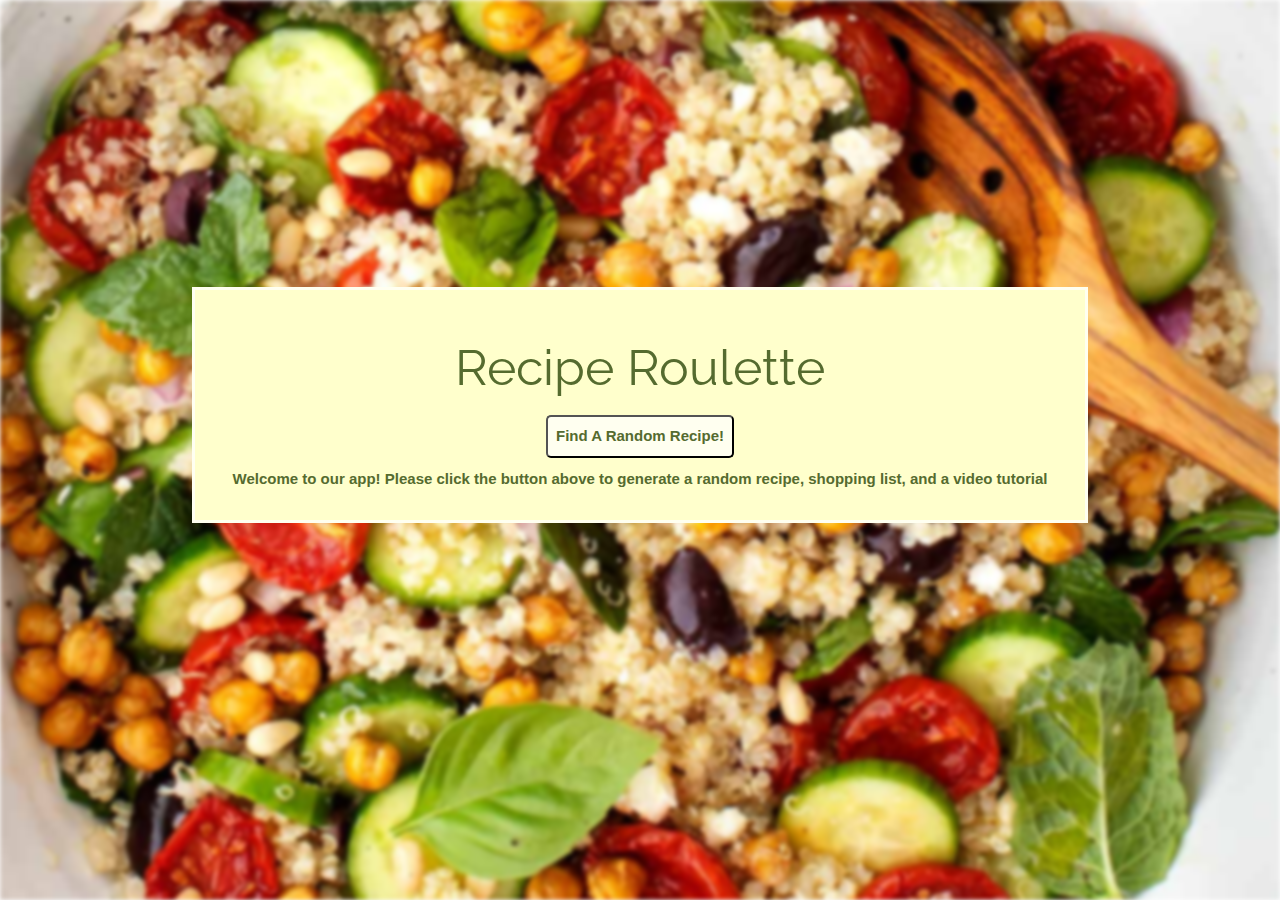
<file: index.html>
<!DOCTYPE html>
<html lang="en">

<head>
    <meta charset="UTF-8">
    <meta http-equiv="X-UA-Compatible" content="IE=edge">
    <meta name="viewport" content="width=device-width, initial-scale=1.0">
    <script src="https://code.jquery.com/jquery-3.6.0.js"
        integrity="sha256-H+K7U5CnXl1h5ywQfKtSj8PCmoN9aaq30gDh27Xc0jk=" crossorigin="anonymous">
    </script>
    <link rel="stylesheet" href="https://www.w3schools.com/w3css/4/w3.css">
    <link rel="stylesheet" href="./assets/css/style.css" />
    <link rel="preconnect" href="https://fonts.googleapis.com">
    <link rel="preconnect" href="https://fonts.gstatic.com" crossorigin>
    <link href="https://fonts.googleapis.com/css2?family=Raleway:ital@1&display=swap" rel="stylesheet">

    <title>Homepage</title>
</head>

<body>
    <div class="bg-image"></div>

    <div class="bg-text w3-cell w3-cell-middle w3-pale-yellow">
        <h1 class="w3-animate-zoom" style="font-size:50px">Recipe Roulette</h1>
        <button type="button" id="recipebutton" class="btn">Find A Random Recipe!</button>
        <p>Welcome to our app! Please click the button above to generate a random recipe, shopping list, and a video
            tutorial</p>
    </div>

    <!-- Will add previous recipes -->
    <!--<main id="container" class="prev-text w3-pale-yellow">
        <div id="previouscontainer">
            <h2>Previous recipes</h2>
            <div id="previousrecipes">
                <ul id="recipelist" style="list-style: none;">
                    <li><a href="#placeholder">oldreciple</a></li>
                    <li><a href="#placeholder">oldreciple</a></li>
                    <li><a href="#placeholder">oldreciple</a></li>
                </ul>
            </div>

    </main>-->
    <script src="./assets/js/homepage.js"></script>
    <script src="https://code.jquery.com/jquery-3.6.0.js"
        integrity="sha256-H+K7U5CnXl1h5ywQfKtSj8PCmoN9aaq30gDh27Xc0jk=" crossorigin="anonymous"></script>
    <script defer src="https://code.getmdl.io/1.3.0/material.min.js"></script>
</body>

</html>
</file>
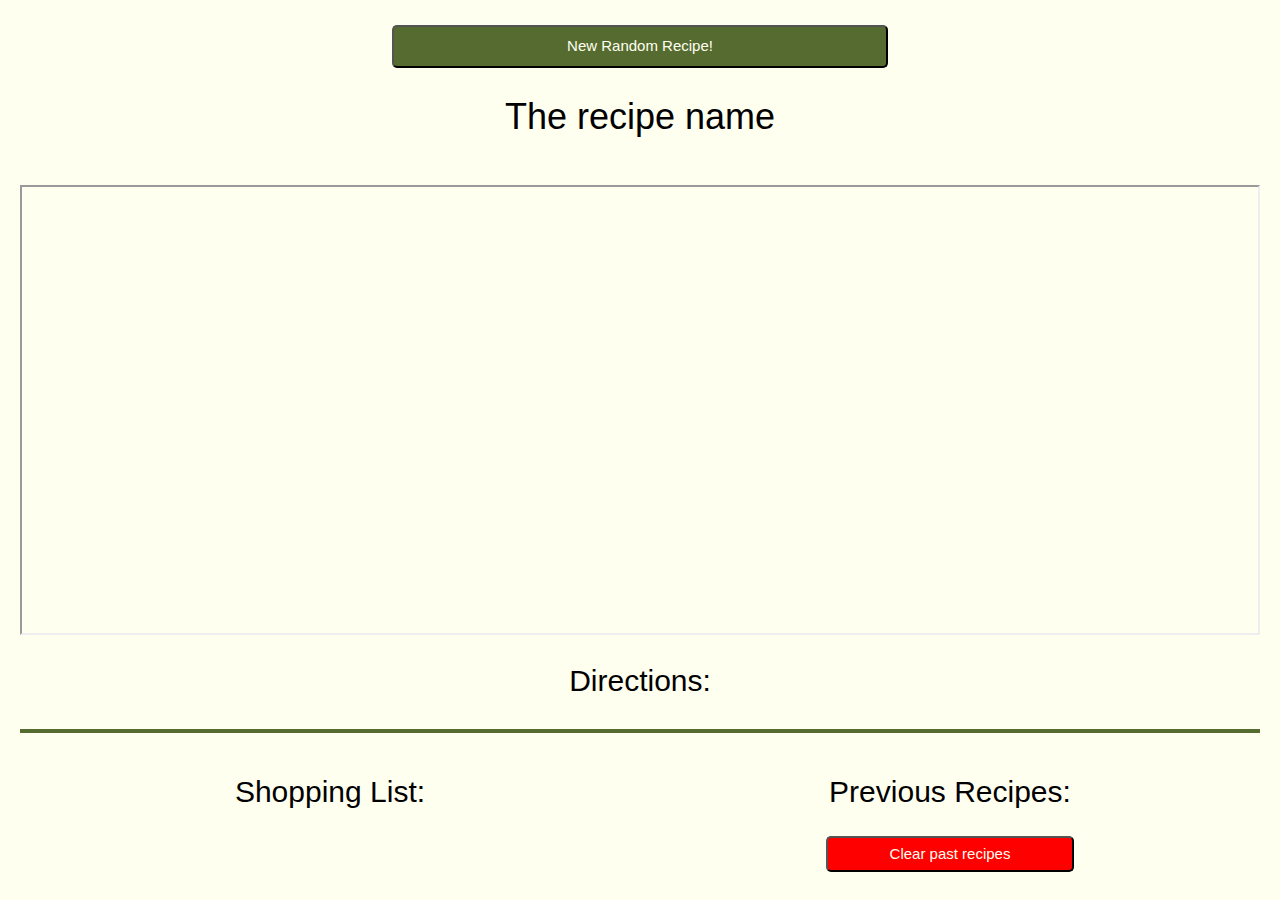
<file: page2.html>
<!DOCTYPE html>
<html lang="en">
    
    <head>
        <meta charset="UTF-8">
        <meta http-equiv="X-UA-Compatible" content="IE=edge">
        <meta name="viewport" content="width=device-width, initial-scale=1.0">
        <title>Your new recipe</title>
        <link rel="stylesheet" href="https://www.w3schools.com/w3css/4/w3.css">
        <link rel="stylesheet" href="assets/css/style2.css">
        <link rel="preconnect" href="https://fonts.googleapis.com">
        <link rel="preconnect" href="https://fonts.gstatic.com" crossorigin>
        <link href="https://fonts.googleapis.com/css2?family=Raleway:ital@1&display=swap" rel="stylesheet">
        <script src="https://ajax.aspnetcdn.com/ajax/jQuery/jquery-3.2.1.js"></script>
</head>

<body>
    <button type="button" class="btn" id="recipebutton">New Random Recipe!</button>
    <div id="topcontainer" class="topDiv">
        <h1 id="recipename">The recipe name</h1>
        <h2 id="country"></h2>
        <iframe src="" id="video"></iframe>
        <h2>Directions: </h2>
        <div id="recipetext"></div>
    </div>

    <hr class="hr1">
    <div id="bottomcontainer" class="botDiv">
        <div id="shoppingcontainer" class="shopList">
            <h2>Shopping List: </h2>
            <ul id="shoppinglist"></ul>
        </div>
        <hr class="hr2">

        <div id="previouscontainer" class="prevList">
            <h2>Previous Recipes:</h2>
            <div id="previousrecipes">
                <ul id="recipelist">
                    <button class="clearBtn" id="reset">Clear past recipes</button>
                </ul>
            </div>
        </div>
    </div>
    <script src="./assets/js/script.js"></script>
</body>


</html>
</file>
<file: assets/css/style.css>
:root {
    --primary: #556B2F;
    --secondary: #FFFFF0;
}

* {
    margin: 0;
    padding: 0;
    box-sizing: border-box;
}

h1,
h2 {
    color: var(--primary);
    font-family: 'Raleway', sans-serif;
}

p {
    color: var(--primary);
    padding-top: 10px;
}

.btn {
    border-radius: 5px;
    padding: 8px;
    background-color: var(--secondary);
    color: var(--primary);
}

.bg-image {
    background-image: url("quinoa-salad.jpg");
    filter: blur(2px);
    height: 100vh;

    /* Center and scale the image nicely */
    background-position: center;
    background-repeat: no-repeat;
    background-size: cover;
}

/* Position text in the middle of the page/image */
.bg-text {
    font-weight: bold;
    border: 3px solid var(--secondary);
    position: absolute;
    top: 50%;
    left: 50%;
    transform: translate(-50%, -50%);
    z-index: 2;
    width: 70%;
    padding: 30px;
    text-align: center;
}

/*.prev-text {
    font-weight: bold;
    border: 3px solid var(--secondary);
    position: absolute;
    top: 57%;
    left: 50%;
    transform: translate(-50%, -50%);
    z-index: 2;
    width: 80%;
    padding: 20px;
    text-align: center;
}*/

/*for md screen*/
/*@media screen and (min-width: 480px) {
    .bg-text {
        top: 50%;
    }
    .prev-text {
        top: 60%;
    }
}
/*for lg screen*/
@media screen and (min-width: 768px) {
    .bg-text {
        top: 45%;
    }
}
</file>
<file: assets/css/style2.css>
:root {
    --primary: #556B2F;
    --secondary: #FFFFF0;
}

* {
    margin: 0;
    padding: 0;
    box-sizing: border-box;
    line-height: 1.5rem;
}

body {
    margin: 20px;
    background-color: var(--secondary);
}

h1, h2, h3 {
    padding: 10px;
    line-height: 2.5rem;
}

iframe {
    width: 100%;
    height: 25vh;
}

ul {
    list-style: none;
}

.btn {
    border-radius: 5px;
    padding: 8px;
    background-color: var(--primary);
    color: var(--secondary);
    margin-top: 5px;
    margin-bottom: 10px;
    margin-left: 30%;
    width: 40%;
}

.topDiv,
.botDiv {
    width: 100%;
    text-align: center;
}

.hr1, .hr2 {
   border: 2px solid var(--primary); 
}

.clearBtn {
    border-radius: 5px;
    padding: 5px;
    background-color: red;
    color: var(--secondary);
    margin: 5px;
    width: 40%;
}

.strikethrough {
    text-decoration: line-through;
}

/*for md screen*/
@media screen and (min-width: 480px) {
    .shopList {
        width: 50%;
        float: left;
    }

    .prevList {
        width: 50%;
        float: right;
    }
    .hr2 {
        display: none;
    }
    iframe {
        height: 35vh;
    }
}

/*for lg screen*/
@media screen and (min-width: 768px) {
    iframe {
        height: 50vh;
    }
}
</file>
